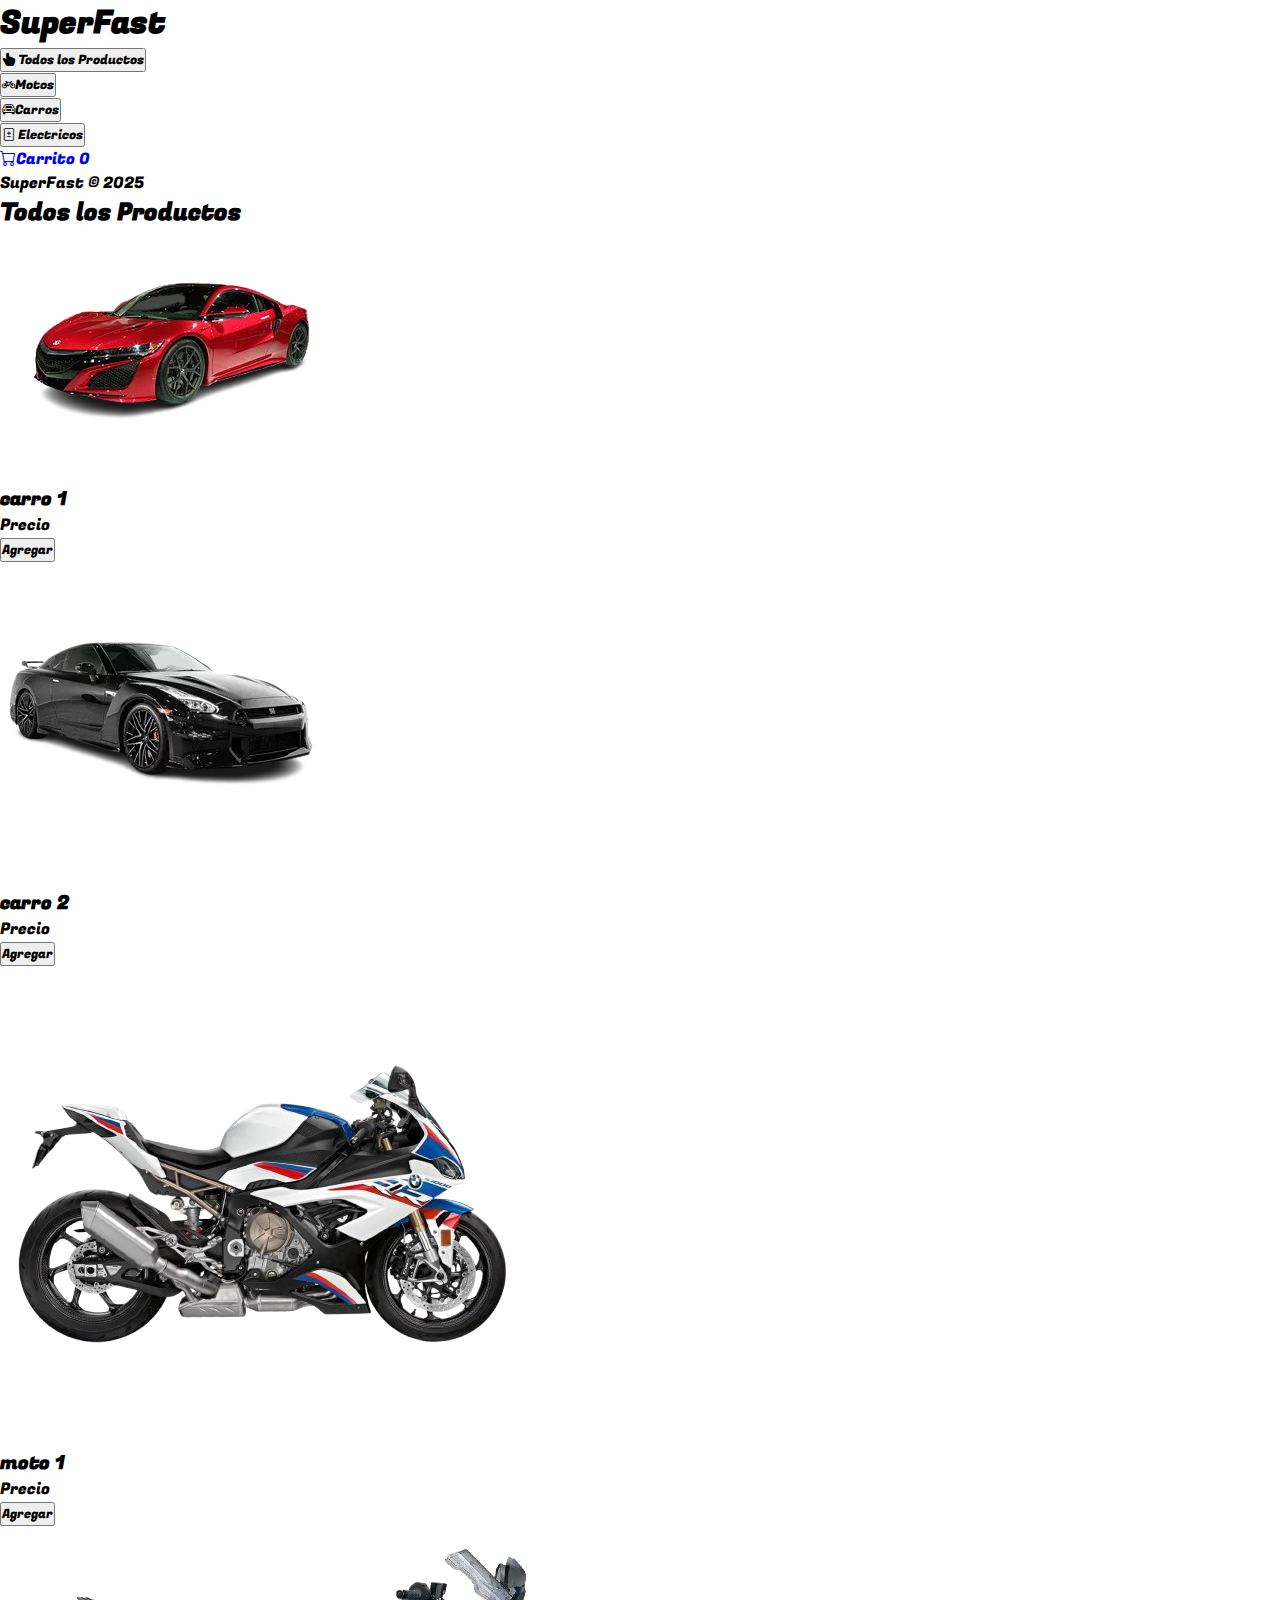
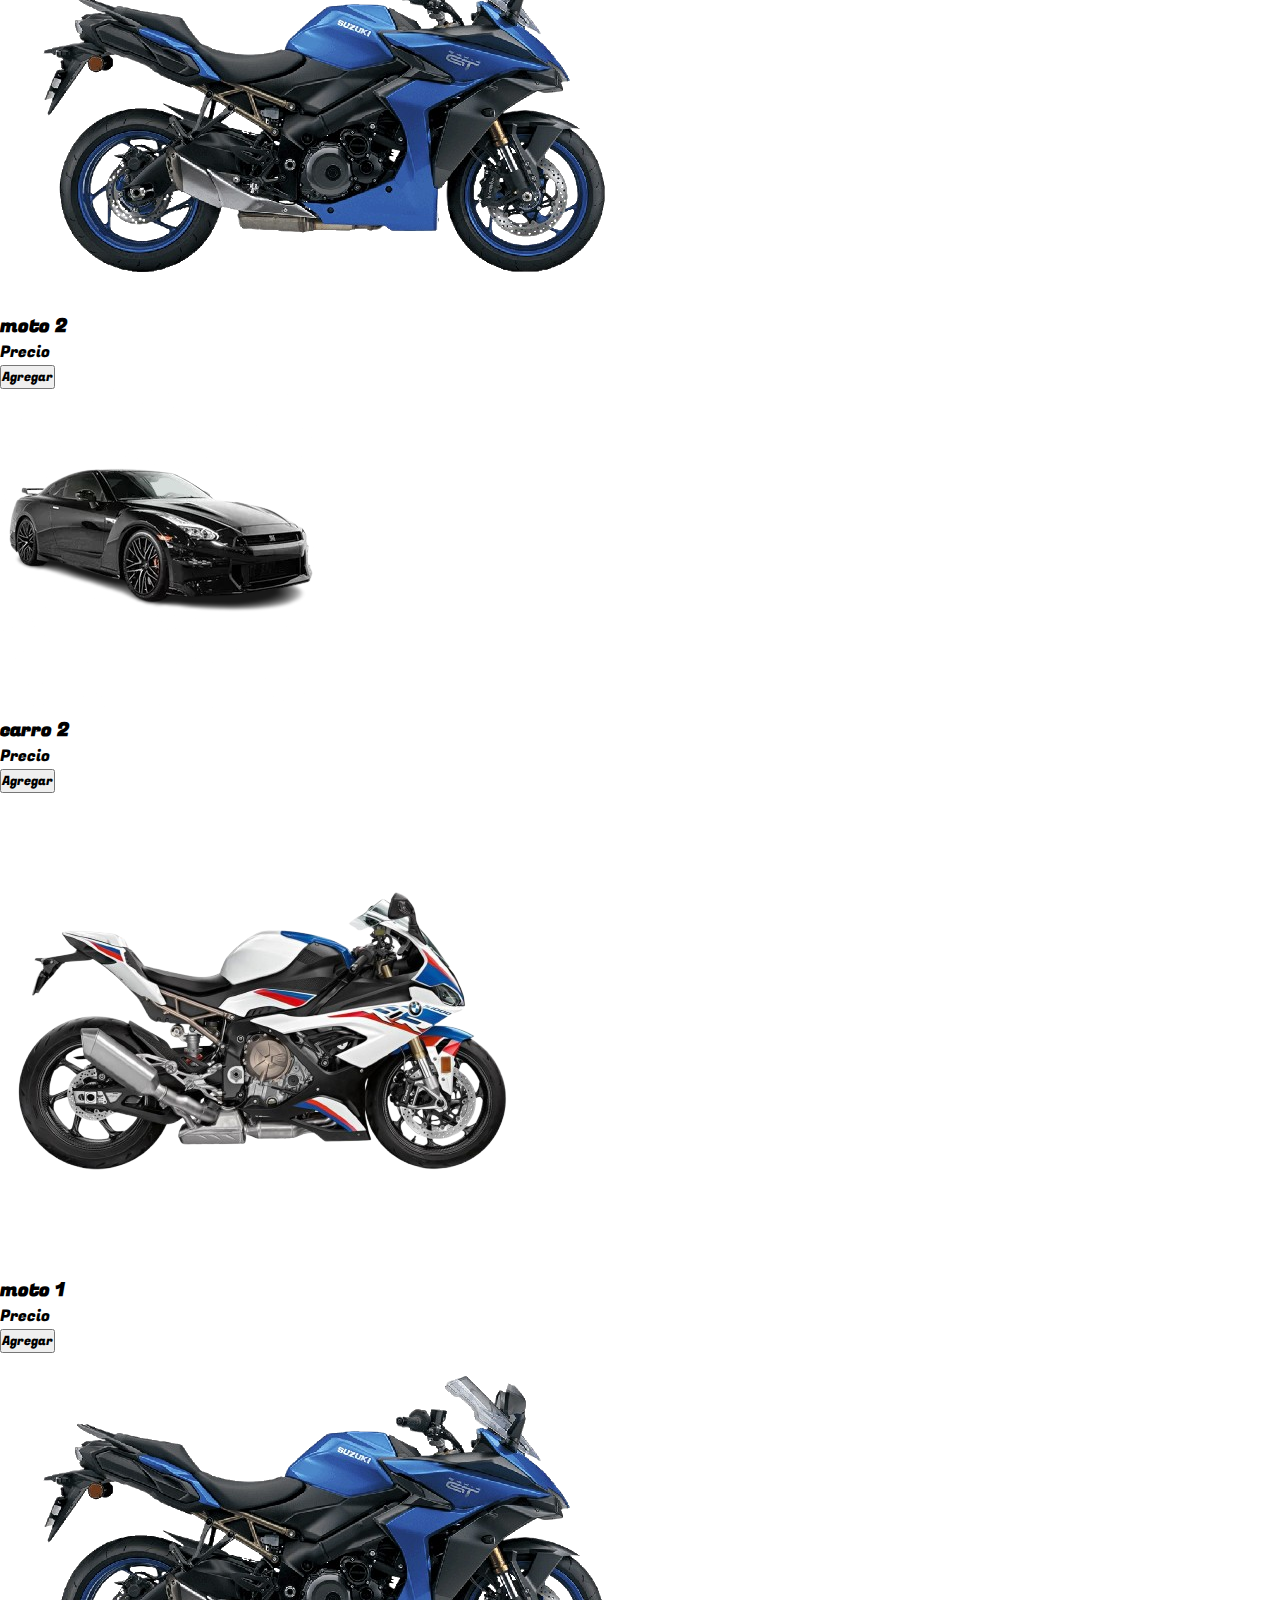
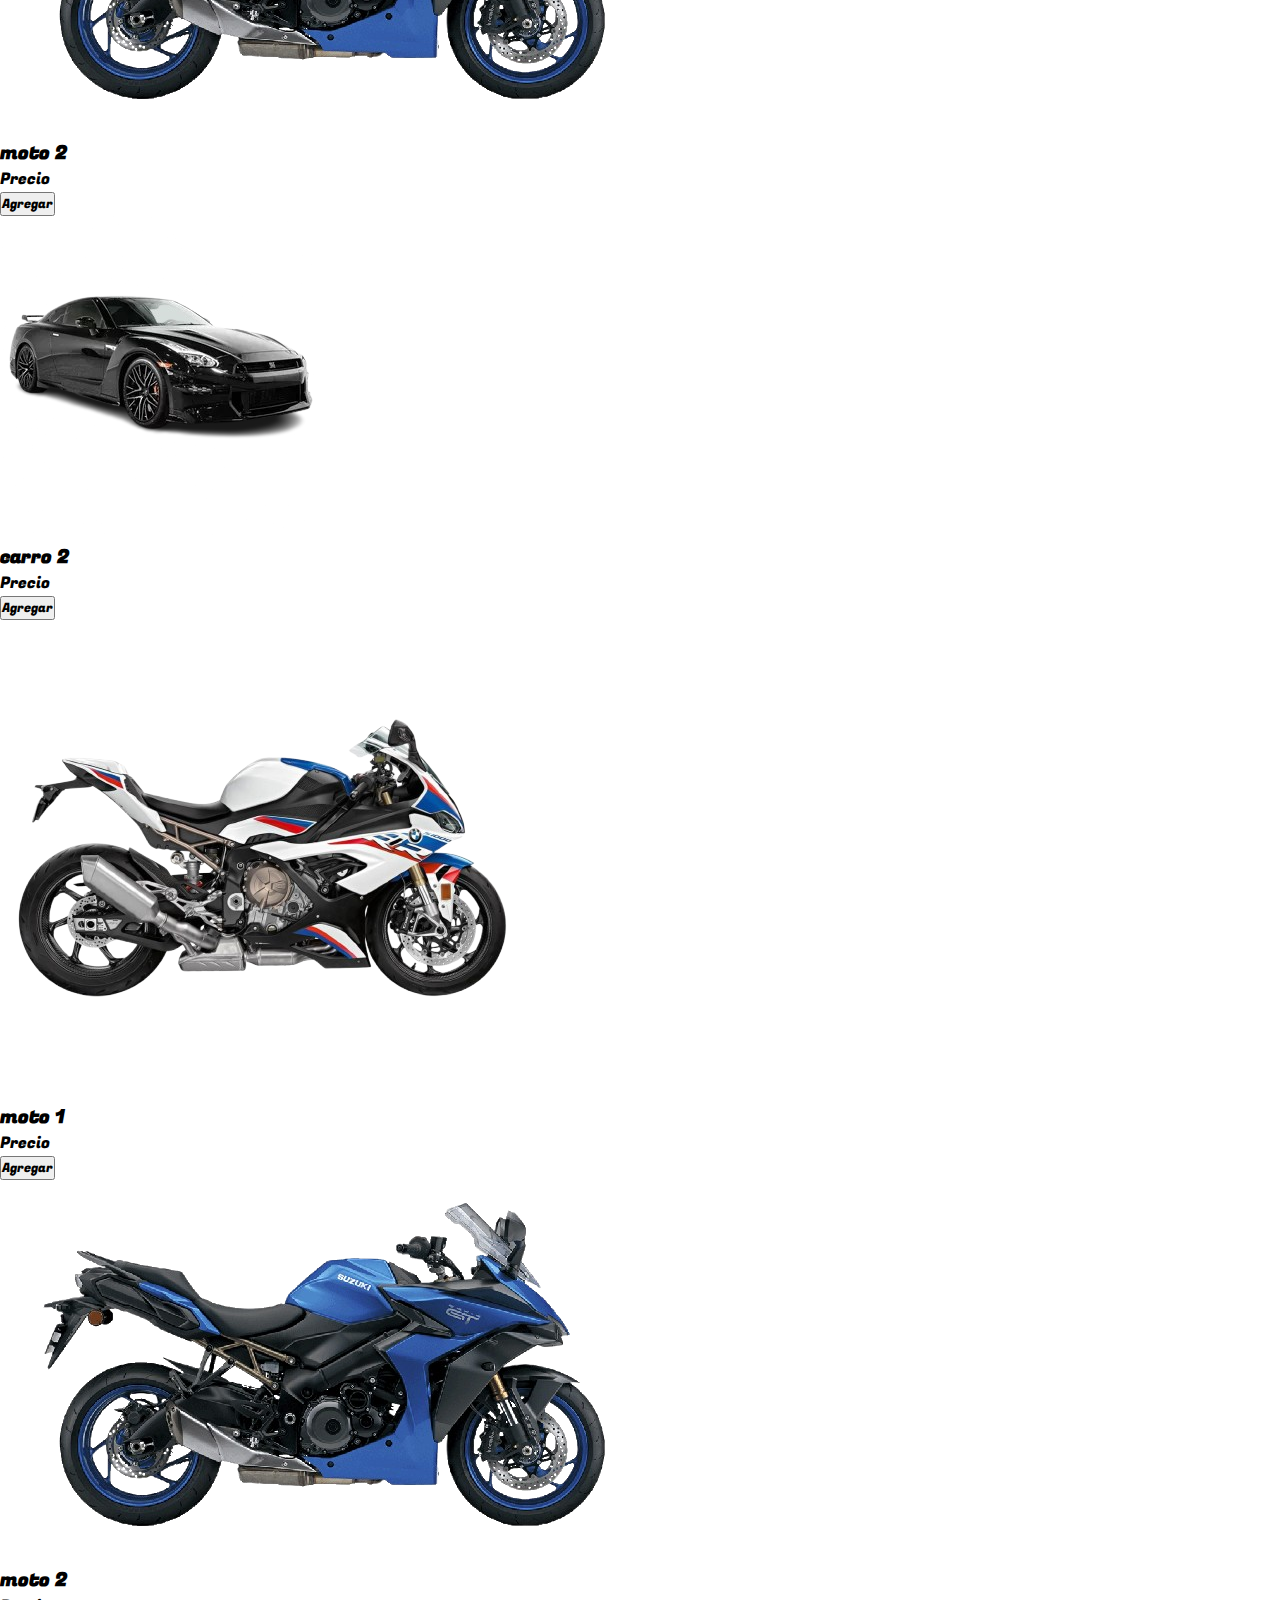
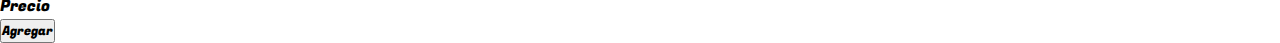
<file: index.html>
<!DOCTYPE html>
<html lang="es">
<head>
    <meta charset="UTF-8">
    <meta http-equiv="X-UA-Compatible" content="IE=edge">
    <meta name="viewport" content="width=device-width, initial-scale=1.0">
    <title>Ecommerce SuperFast</title>
    <link rel="stylesheet" href="https://cdn.jsdelivr.net/npm/bootstrap-icons@1.9.1/font/bootstrap-icons.css"> <!--iconos de bootstrap -->
    <link rel="stylesheet" href="./css/main.css"> <!--estilos de la tienda -->
</head>
<body>
    
    <div class="wrapper">
        <aside>
            <header>
                <h1 class="logo">SuperFast</h1>
            </header>
            <nav>
                <ul class="menu">
                    <li>
                        <button class="boton-menu boton-categoria active"><i class="bi bi-hand-index-thumb-fill"></i> Todos los Productos</button>
                    </li>
                    <li>
                        <button class="boton-menu boton-categoria"><i class="bi bi-bicycle"></i>Motos</button>
                    </li>
                    <li>
                        <button class="boton-menu boton-categoria"><i class="bi bi-car-front"></i>Carros</button>
                    </li>
                    <li>
                        <button class="boton-menu boton-categoria"><i class="bi bi-file-diff"></i> Electricos</button>
                    </li>
                    <li>
                        <a class="boton-menu boton-carrito" href="/carrito.html">
                            <i class="bi bi-cart"></i>Carrito <span class="cantidad">0</span>
                        </a>
                    </li>
                </ul>
            </nav>
            <footer>
                <p class="texto-footer">SuperFast &copy; 2025</p>
        </aside>

        <main>
            <h2 class="titulo-principal">Todos los Productos</h2>
            <div class="contenedor-productos">
                <div class="producto">
                    <img class="producto-imagen" src="/img/carros/Honda NSX (2ª gen).png" alt="">
                    <div class="producto-detalles">
                        <h3 class="producto-titulo">carro 1</h3>
                        <p class="producto-precio">Precio</p>
                        <button class="producto-agregar">Agregar</button>
                    </div>
                </div>
                <div class="producto">
                    <img class="producto-imagen" src="/img/carros/Nissan GT-R R35.png" alt="">
                    <div class="producto-detalles">
                        <h3 class="producto-titulo">carro 2</h3>
                        <p class="producto-precio">Precio</p>
                        <button class="producto-agregar">Agregar</button>
                    </div>
                </div>
                <div class="producto">
                    <img class="producto-imagen" src="/img/motos/bmw s1000rr.png" alt="">
                    <div class="producto-detalles">
                        <h3 class="producto-titulo">moto 1</h3>
                        <p class="producto-precio">Precio</p>
                        <button class="producto-agregar">Agregar</button>
                    </div>
                </div>
                <div class="producto">
                    <img class="producto-imagen" src="/img/motos/GSX S1000GT.png" alt="">
                    <div class="producto-detalles">
                        <h3 class="producto-titulo">moto 2</h3>
                        <p class="producto-precio">Precio</p>
                        <button class="producto-agregar">Agregar</button>
                    </div>
                </div>
                <div class="producto">
                    <img class="producto-imagen" src="/img/carros/Nissan GT-R R35.png" alt="">
                    <div class="producto-detalles">
                        <h3 class="producto-titulo">carro 2</h3>
                        <p class="producto-precio">Precio</p>
                        <button class="producto-agregar">Agregar</button>
                    </div>
                </div>
                <div class="producto">
                    <img class="producto-imagen" src="/img/motos/bmw s1000rr.png" alt="">
                    <div class="producto-detalles">
                        <h3 class="producto-titulo">moto 1</h3>
                        <p class="producto-precio">Precio</p>
                        <button class="producto-agregar">Agregar</button>
                    </div>
                </div>
                <div class="producto">
                    <img class="producto-imagen" src="/img/motos/GSX S1000GT.png" alt="">
                    <div class="producto-detalles">
                        <h3 class="producto-titulo">moto 2</h3>
                        <p class="producto-precio">Precio</p>
                        <button class="producto-agregar">Agregar</button>
                    </div>
                </div><div class="producto">
                    <img class="producto-imagen" src="/img/carros/Nissan GT-R R35.png" alt="">
                    <div class="producto-detalles">
                        <h3 class="producto-titulo">carro 2</h3>
                        <p class="producto-precio">Precio</p>
                        <button class="producto-agregar">Agregar</button>
                    </div>
                </div>
                <div class="producto">
                    <img class="producto-imagen" src="/img/motos/bmw s1000rr.png" alt="">
                    <div class="producto-detalles">
                        <h3 class="producto-titulo">moto 1</h3>
                        <p class="producto-precio">Precio</p>
                        <button class="producto-agregar">Agregar</button>
                    </div>
                </div>
                <div class="producto">
                    <img class="producto-imagen" src="/img/motos/GSX S1000GT.png" alt="">
                    <div class="producto-detalles">
                        <h3 class="producto-titulo">moto 2</h3>
                        <p class="producto-precio">Precio</p>
                        <button class="producto-agregar">Agregar</button>
                    </div>
                </div>
            </div>

        </main>
    </div>



    <script src="/js/main.js"></script> <!-- script de la tienda -->

</body>
</html>
</file>
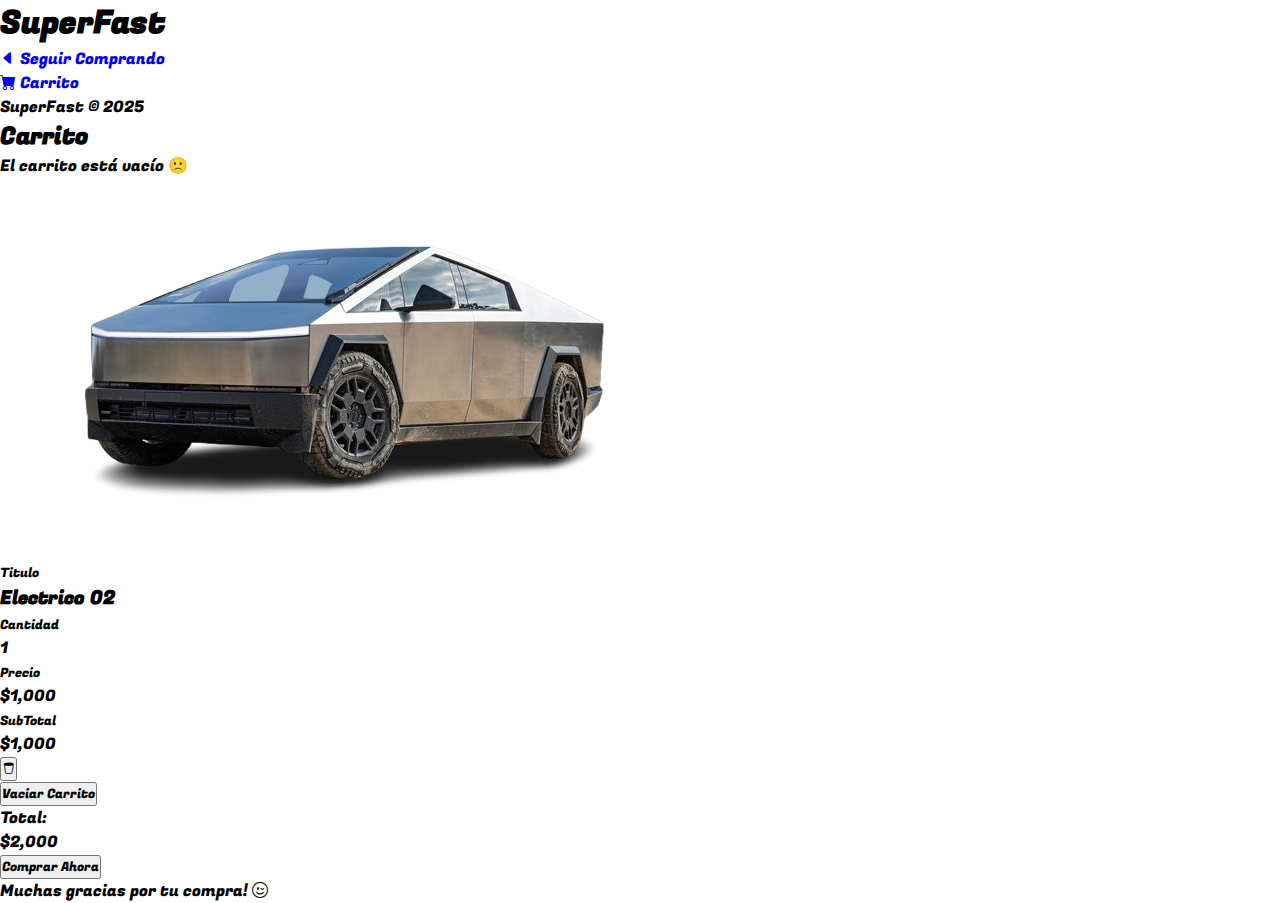
<file: carrito.html>
<!DOCTYPE html>
<html lang="es">
<head>
    <meta charset="UTF-8">
    <meta http-equiv="X-UA-Compatible" content="IE=edge">
    <meta name="viewport" content="width=device-width, initial-scale=1.0">
    <title>Carrito SuperFast</title>
    <link rel="stylesheet" href="https://cdn.jsdelivr.net/npm/bootstrap-icons@1.9.1/font/bootstrap-icons.css">
    <link rel="stylesheet" href="./css/main.css"> 
</head>
<body>
    <div class="wrapper">
        <aside>
            <header>
                <h1 class="logo">SuperFast</h1>
            </header>
            <nav>
                <ul>
                    <li>
                        <a class="boton-menu boton-volver" href="/index.html">
                            <i class="bi bi-caret-left-fill"></i> Seguir Comprando
                        </a>
                    </li>
                    <li>
                        <a class="boton-menu boton-carrito active" href="/carrito.html">
                            <i class="bi bi-cart-fill"></i> Carrito 
                        </a>
                    </li>
                </ul>
            </nav>
            <footer>
                <p class="texto-footer">SuperFast &copy; 2025</p>
        </aside>

        <main>
            <h2 class="titulo-principal">Carrito</h2>
            <div class="contenedor-carrito">
                <p class="carrito-vacio">El carrito está vacío 🙁</p>
                
                <div class="carrito-productos disabled">
                    <div class="carrito-producto">
                        <img  class="carrito-producto-imagen" src="/img/Electricos/tesla cybertruck.png" alt="">
                        <div class="carrito-producto-nombre">
                            <small>Titulo</small>
                            <h3>Electrico 02</h3>
                        </div>
                        <div class="carrito-producto-cantidad">
                            <small>Cantidad</small>
                            <p>1</p>
                        </div>
                        <div class="carrito-producto-precio">
                            <small>Precio</small>
                            <p>$1,000</p>
                        </div>
                        <div class="carrito-producto-subtotal">
                            <small>SubTotal</small>
                            <p>$1,000</p>
                        </div>
                        <button class="carrito-producto-eliminar"><i class="bi bi-trash2"></i> </button>
                    </div>
                </div>

                <div class="carrito-acciones disabled">
                    <div class="carrito-acciones-izq">
                        <button class="carrito-acciones-vaciar">Vaciar Carrito</button>
                    </div>
                    <div class="carrito-acciones-der">
                        <div class="carrito-acciones-total">
                            <p>Total:</p>
                            <p id="total">$2,000</p>
                        </div>
                        <button class="carrito-acciones-comprar">Comprar Ahora</button>
                    </div>
                </div>
                <p class="carrito-comprado disabled">Muchas gracias por tu compra! <i class="bi bi-emoji-wink"></i></p>

            </div>

        </main>
    </div>
    
    <script src="/js/main.js"></script>
</body>
</html>
</file>
<file: css/main.css>
@import url("https://fonts.googleapis.com/css2?family=Fugaz+One&display=swap");

:root {
  --clr-main: #4b33a8;
  --clr-white: #ececec;
  --clr-gray: #e2e2e2;
  --clr-red: #961818;
}

* {
  margin: 0;
  padding: 0;
  box-sizing: border-box;
  font-family: "Fugaz One", sans-serif;
}

h1,
h2,
h3,
h4,
h5,
h6,
p,
a,
input,
textarea,
ul {
  margin: 0;
  padding: 0;
}

ul {
  list-style: none;
}

a {
  text-decoration: none;
}
</file>
